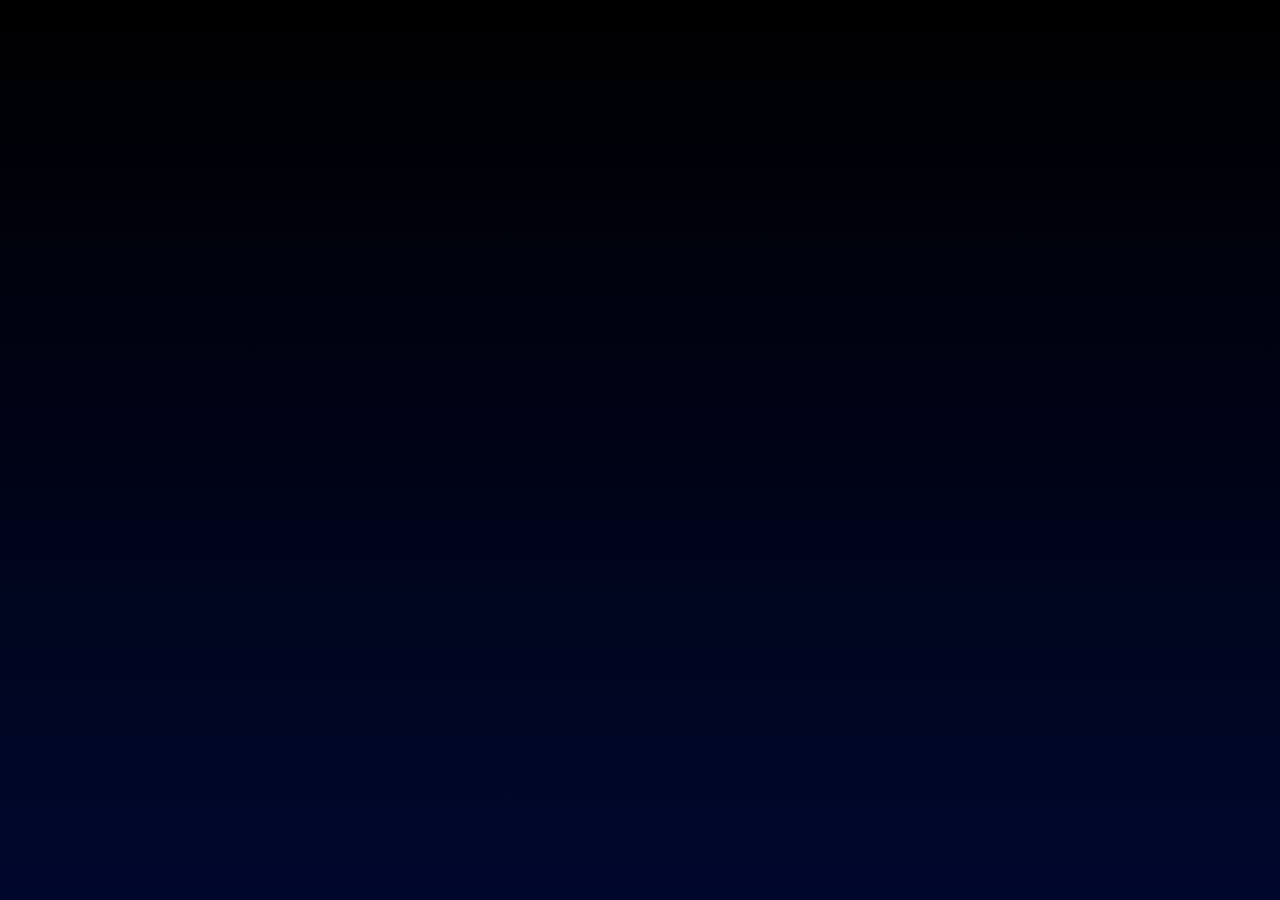
<file: videoPlayer.html>
<!DOCTYPE html>
<html lang="en">
<head>
    <meta charset="UTF-8">
    <meta name="viewport" content="width=device-width, initial-scale=1.0">
    <title>Video Player</title>
    <link rel="stylesheet" href="vjsidhu.css">
    <style>
        body {
            margin: 0;
            display: flex;
            justify-content: center;
            align-items: center;
            height: 100vh;
            background-color: #000;
        }

        .slider-container {
            position: relative;
            width: 100%;
            max-width: 800px;
            height: 0;
            padding-bottom: 56.25%; /* 16:9 Aspect Ratio */
            overflow: hidden;
        }

        .slider {
            position: absolute;
            top: 0;
            left: 0;
            width: 100%;
            height: 100%;
        }

        iframe {
            position: absolute;
            top: 0;
            left: 0;
            width: 100%;
            height: 100%;
            border: none;
        }
        .related-videos {
            display: flex;
            flex-wrap: wrap;
        }
        .related-video {
            margin: 10px;
            cursor: pointer;
        }
    </style>
</head>
<body>
    <div class="slider-container" id="sliderContainer">
        <div class="slider">
            <iframe id="youtubePlayer" allowfullscreen></iframe>
        </div>
    </div>
    <div id="relatedVideos" class="related-videos"></div>
    <script>
        // Get the URL parameters
        const urlParams = new URLSearchParams(window.location.search);
        const videoPath = urlParams.get('video');
        const seriesName = urlParams.get('series');

        // Load the YouTube video if the video path is provided
        if (videoPath) {
            const youtubePlayer = document.getElementById('youtubePlayer');
            youtubePlayer.src = videoPath + '?autoplay=1'; // Autoplay and mute
        }

        // Fullscreen functionality
        const seriesData = {
            'Japan': [
                { title: 'Episode 01', video: 'https://www.youtube.com/embed/4Kn3z9XL5-U', thumbnail: 'https://i.ibb.co/Bg50wPb/youtube-thumbnail-medium.jpg' },
                { title: 'Episode 02', video: 'https://www.youtube.com/embed/us8ueJD3P2c', thumbnail: 'https://i.ibb.co/Bg50wPb/youtube-thumbnail-medium.jpg' },
                { title: 'Episode 03', video: 'https://www.youtube.com/embed/3UtjGMYW1v8', thumbnail: 'https://i.ibb.co/Bg50wPb/youtube-thumbnail-medium.jpg' }
            ],
            // Add more series and episodes as needed
        };

        // Get the related videos for the current series
        const relatedVideos = seriesData[seriesName] || [];

        // Display the related videos below the player
        const relatedVideosContainer = document.getElementById('relatedVideos');
        relatedVideos.forEach(episode => {
            const videoCard = document.createElement('div');
            videoCard.classList.add('related-video');
            videoCard.innerHTML = `
                <img src="${episode.thumbnail}" alt="${episode.title}">
                <h3>${episode.title}</h3>
                <button onclick="loadVideo('${episode.video}')">Watch</button>
            `;
            relatedVideosContainer.appendChild(videoCard);
        });

        // Function to load a new video in the iframe
        function loadVideo(videoUrl) {
            document.getElementById('youtubePlayer').src = videoUrl + '?autoplay=1';
        }
    </script>
</body>
</html>
</file>
<file: vjsidhu.css>
* {
    margin: 0;
    padding: 0;
    box-sizing: border-box;
    font-family: Arial, sans-serif;
}

body {
  
  background-image: linear-gradient(to bottom, #000000, #00072D); /* A vertical gradient from top to bottom */
  
  
    color: #fff;
}



.slider-container {
    position: relative;
    max-width: 800px;
    margin: auto;
    margin-top: 20px;
    margin-left: 10px;
    margin-right: 10px;
    border-radius: 10px;
    overflow: hidden;
   
}

/* Slide images */
.slides {
    display: none;
    border-radius: 10px;
    width: 100%;
    height: 100%;
}


/* Next and previous buttons */
.prev, .next {
    cursor: pointer;
    position: absolute;
    top: 50%;
    width: auto;
    padding: 16px;
    margin-top: -22px;
    color: #fff
}

.prev {
    left: 0;
    border-radius: 3px 0 0 3px;
}

.next {
    right: 0;
    border-radius: 0 3px 3px 0;
}

.prev:hover, .next:hover {
    color: #fff000;
}

/* Dot navigation */
.dot-container {
    text-align: center;
    margin-top: 10px;
}

.dot {
    cursor: pointer;
    height: 15px;
    width: 15px;
    margin: 0 5px;
    background-color: #fff;
    border-radius: 50%;
    display: inline-block;
    transition: background-color 0.6s ease;
}

.active, .dot:hover {
    background-color: #fff000;
}

.h2{
color: #fff000;
margin-left: 15px;
}

















.card-body {
    opacity: 0;
    width: 100%;
    height: 100%;
    position: absolute;
    top: 0;
    left: 0;
    z-index: 2;
    background: linear-gradient(to bottom, rgba(4, 8, 15, 0), #192133 90%);
    padding: 10px;
    transition: 0.5s;
  }
  
  .title {
    color: #fff;
    font-style: bold;
    opacity: 0.9;
    padding-left: 4%;
    text-transform: capitalize;
    font-size: 22px;
    font-weight: 500;
  }
  
  .movies-list-container {
    width: 100%;
    margin-top: 20px;
  }
  
  .movies-list {
    width: 100%;
    height: 220px;
    position: relative;
    margin: 10px 0 20px;
    overflow-x: hidden;
    overflow-y: visible;
    scroll-behavior: smooth;
    padding-left: 10px;
  }
  
  .movies-list::-webkit-scrollbar-track {
    background-color: #0c111b;
  }
  
  .movies-list::-webkit-scrollbar {
    display: none;
  }
  
  .card-container {
    position: relative;
    width: 92%;
    padding-left: 10px;
    margin: auto;
    height: 220px;
    display: flex;
    margin: 0 auto;
    align-items: center;
    overflow-x: auto;
    overflow-y: visible;
    scroll-behavior: smooth;
  }
  
  .card-container::-webkit-scrollbar-track {
    background-color: #0c111b;
  }
  
  .card-container::-webkit-scrollbar {
    display: none;
  }
  
  .card {
    position: relative;
    min-width: 150px;
    height: 200px;
    width: 150px;
    border-radius: 5px;
    overflow: hidden;
    background-color: #030b17;
    margin-right: 10px;
    transition: 0.5s;
  }
  
  .card-img {
    width: 100%;
    height: 100%;
    object-fit: cover;
  }
  
  .card:hover {
    transform: scale(1.1);
  }
  
  .card:hover .card-body {
    opacity: 1;
  }
  
  .card-body {
    opacity: 0;
    width: 100%;
    height: 100%;
    position: absolute;
    top: 0;
    left: 0;
    z-index: 2;
    background: linear-gradient(to bottom, rgba(4, 8, 15, 0), #192133 90%);
    padding: 10px;
    transition: 0.5s;
  }
  
  .name {
    color: #fff;
    font-size: 15px;
    font-weight: 500;
    text-transform: capitalize;
    margin-top: 60%;
  }
  
  .des {
    color: #dddcdc;
    opacity: 0.8;
    margin: 5px 0;
    font-weight: 500;
    font-size: 12px;
  }
  
  .rating {
    color: #fff;
    opacity: 0.8;
    font-weight: 500;
    font-size: 12px;
  }
  
  .watchlist-btn {
    position: relative;
    width: 100%;
    text-transform: capitalize;
    background: none;
    border: none;
    font-weight: 500;
    text-align: right;
    color: rgba(255, 255, 255, 0.5);
    margin: 5px 0;
    cursor: pointer;
    position: fixed;
    padding: 10px 5px;
    border-radius: 5px;
  }
  
  .watchlist-btn::before {
    content: "";
    position: absolute;
    top: 0;
    left: -5px;
    height: 35px;
    width: 35px;
    background-image: url(images/add.png);
    background-size: cover;
    transform: scale(0.4);
  }
  
  .watchlist-btn:hover {
    color: #fff;
    background: rgba(255, 255, 255, 0.1);
  }
  
  .pre-btn,
  .nxt-btn {
    position: absolute;
    top: 0;
    width: 5%;
    height: 100%;
    z-index: 2;
    border: none;
    cursor: pointer;
    outline: none;
    transition: 0.5s;
  }
  
  .pre-btn {
    left: 0;
    background: linear-gradient(to right, #0c111b 0%, #0c111b00);
  }
  
  .nxt-btn {
    right: 0;
    background: linear-gradient(to left, #0c111b 0%, #0c111b00);
  }
  
  .pre-btn img,
  .nxt-btn img {
    width: 15px;
    height: 20px;
    opacity: 0;
  }
  
  .pre-btn:hover img,
  .nxt-btn:hover img {
    opacity: 1;
  }
  
  .pre-btn:hover,
  .nxt-btn:hover {
    background: linear-gradient(to left, #0c111b 0%, #0c111b80);
  }
  
  .pre-btn:active,
  .nxt-btn:active {
    background: linear-gradient(to left, #0c111b 0%, #0c111b80);
  }
  
  .pre-btn:active img,
  .nxt-btn:active img {
    opacity: 1;
  }

  button {
    background-color: #FFD700; /* Yellow color */
    color: #000; /* Black text color for contrast */
    border: none; /* Remove border */
    padding: 10px 20px; /* Add some padding for size */
    border-radius: 5px; /* Rounded corners */
    cursor: pointer; /* Change cursor on hover */
    font-size: 16px; /* Increase font size */
    transition: background-color 0.3s ease; /* Smooth transition */
}

button:hover {
    background-color: #FFC107; /* Slightly darker yellow on hover */
}
</file>
